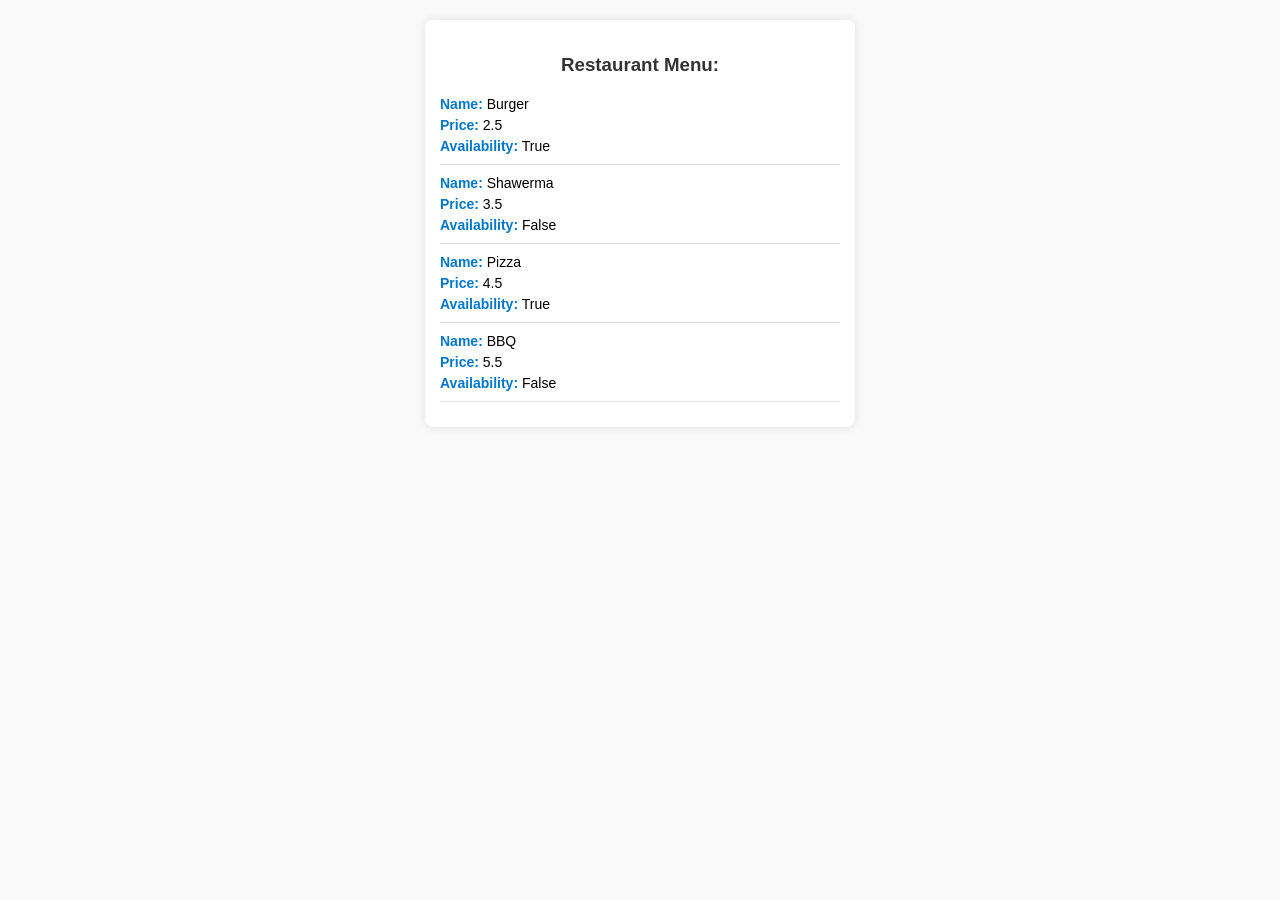
<file: json/index.html>
<!DOCTYPE html>
<html lang="en">
<head>
  <meta charset="UTF-8">
  <title>Display JSON</title>
  <link rel="stylesheet" href="style.css">
</head>



<body>
  <div id="Info"></div>
  <script src="script.js"></script>
</body>
</html>
</file>
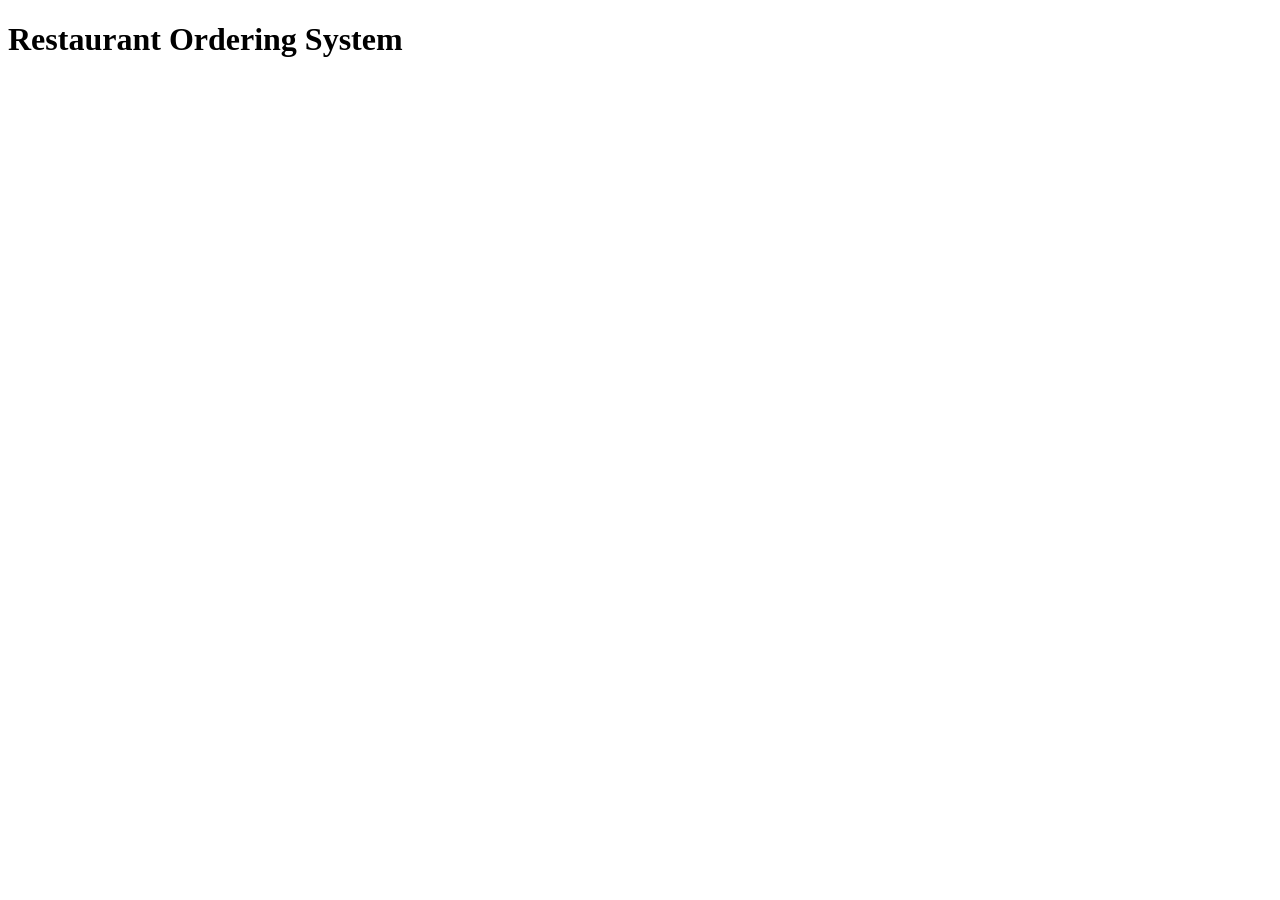
<file: index1.html>
<!DOCTYPE html>
<html lang="en">
<head>
    <meta charset="UTF-8">
    <meta name="viewport" content="width=device-width, initial-scale=1.0">
    <title> Restaurant Ordering System</title>
</head>
<body>
     <h1>Restaurant Ordering System</h1><br>
     <script src="JSTASKS1.js"></script>
</body>
</html>
</file>
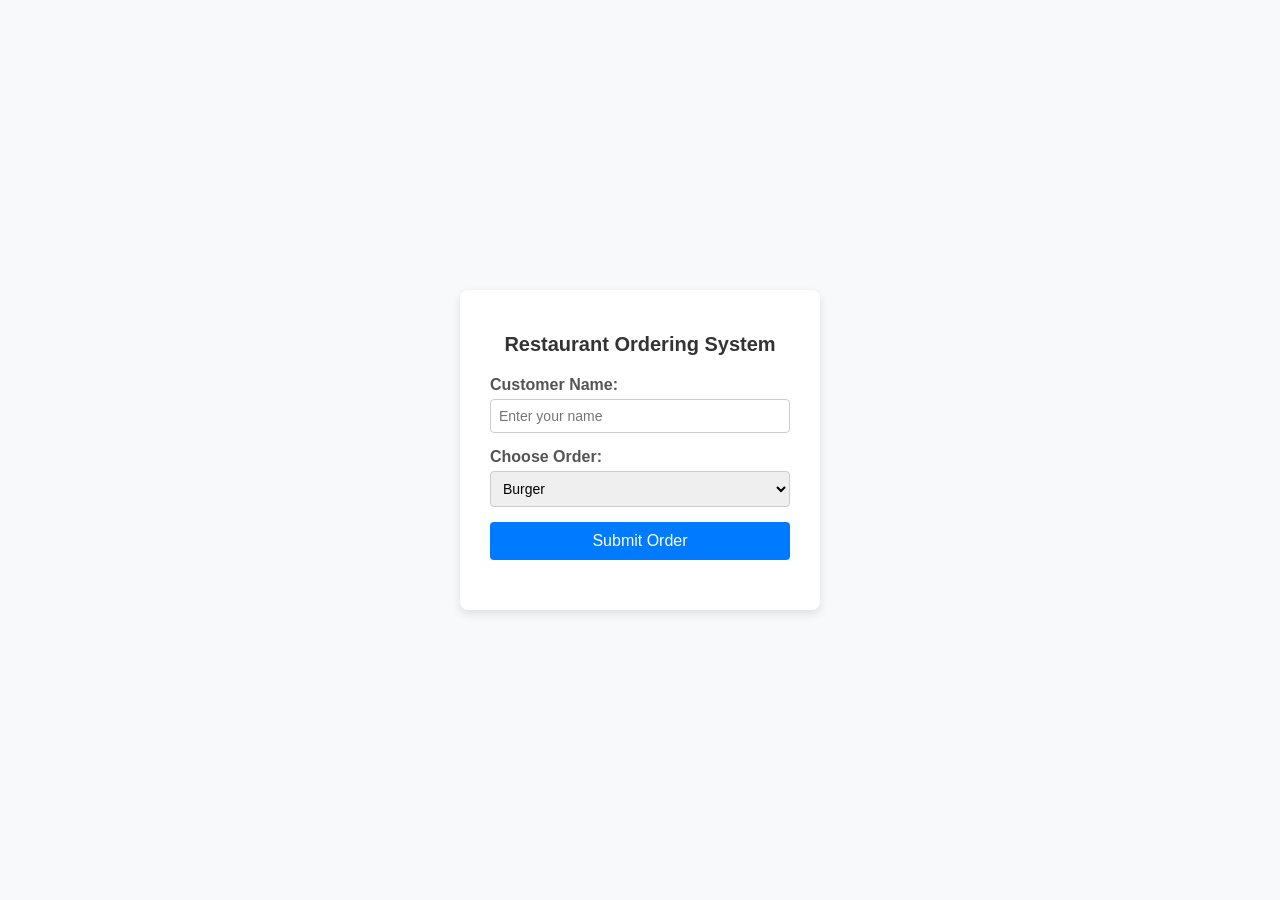
<file: index3.html>
<!DOCTYPE html>
<html lang="en">
<head>
    <meta charset="UTF-8">
    <title>Restaurant Ordering System</title>
    <link rel="stylesheet" href="style3.css">
</head>
<body>

    <div class="restaurant-container">
        <h1>Restaurant Ordering System</h1>

        <!-- 1. Customer Name Input -->
        <div class="input-group">
            <label for="customerName">Customer Name:</label>
            <input type="text" id="customerName" class="name-input" placeholder="Enter your name">
        </div>

        <!-- 2. Order Select Menu -->
        <div class="input-group">
            <label for="foodOrder">Choose Order:</label>
            <select id="foodOrder" class="order-select">
                <option value="Burger">Burger</option>
                <option value="Shawarma">Shawarma</option>
                <option value="Zinger">Zinger</option>
            </select>
        </div>

        <!-- 3. Submit Button with Events -->
        <button id="submitBtn" onclick="displayOrder()" onmouseover="changeColor()" onmouseout="resetColor()">Submit Order</button>

        <!-- 4. Output Display Area -->
        <h3 id="result" class="result-text"></h3>
    </div>

    <script src="JSTASKS3.js"></script>
</body>
</html>
</file>
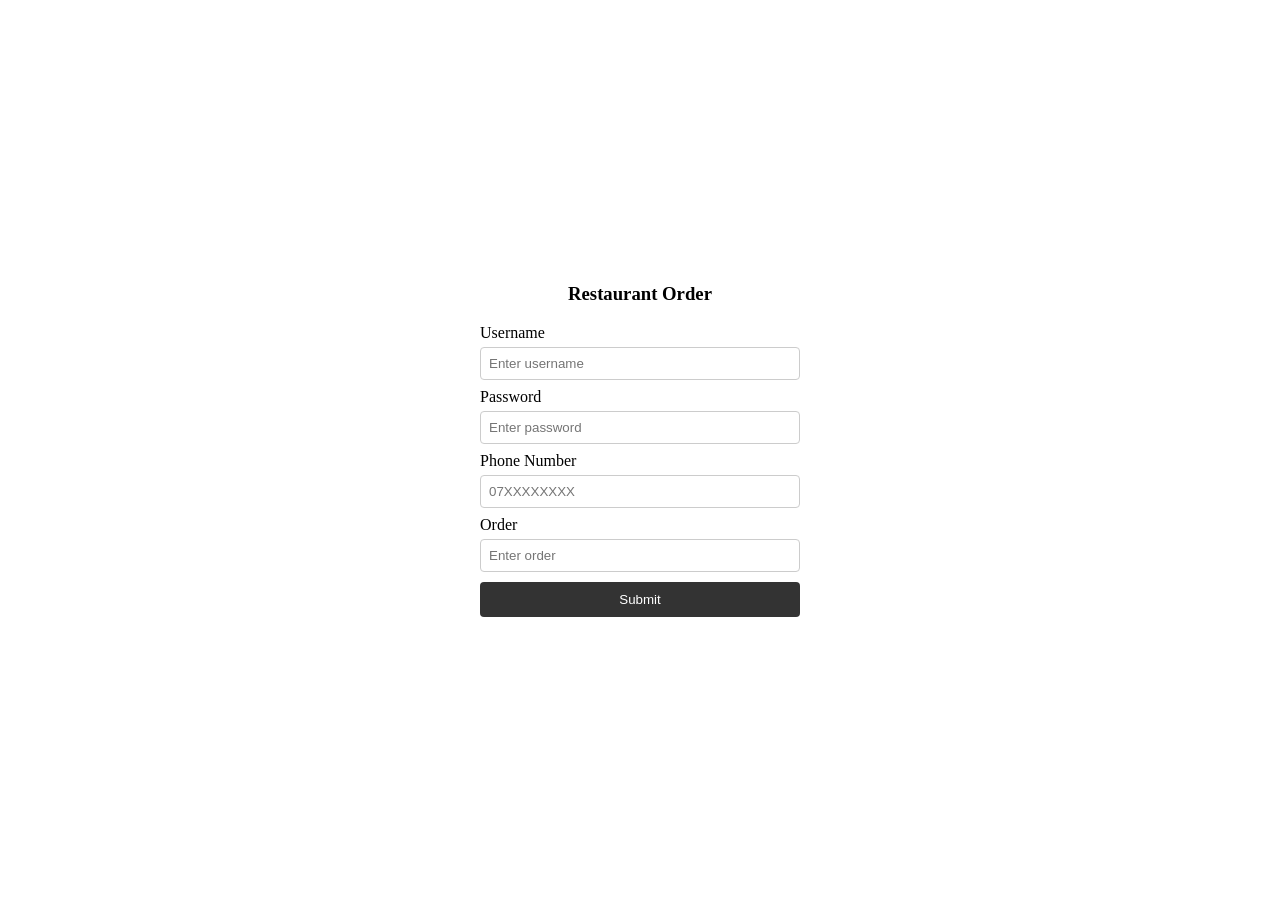
<file: JS Storage, Regex & Date/index5.html>
<!DOCTYPE html>
<html lang="en">
<head>
    <meta charset="UTF-8">
    <meta name="viewport" content="width=device-width, initial-scale=1.0">
    <title>Restaurant Order System</title>
    <style>
        body {
            margin: 0;
            height: 100vh;
            display: flex;
            justify-content: center;
            align-items: center;
            background: url('https://images.unsplash.com/photo-1498837167922-ddd27525d352?w=1200');
            background-size: cover;
        }

        .form-box {
            background-color: white;
            padding: 30px;
            border-radius: 10px;
            width: 320px;
        }

        input {
            width: 100%;
            padding: 8px;
            margin-top: 5px;
            box-sizing: border-box;
            border: 1px solid #ccc;
            border-radius: 4px;
        }

        .error-msg {
            color: red;
            font-size: 11px;
            display: block;
            margin-bottom: 8px;
        }

        #button {
            width: 100%;
            padding: 10px;
            background-color: #333;
            color: white;
            border: none;
            border-radius: 4px;
            margin-top: 10px;
        }

        #button:hover {
            background-color: #555;
        }
    </style>
</head>
<body>

    <div class="form-box">
        <h3 style="margin-top: 0; text-align: center;">Restaurant Order</h3>
        <form>
            <label>Username</label><br>
            <input type="text" id="Username" placeholder="Enter username"><br>
            <span id="usernameError" class="error-msg"></span>

            <label>Password</label><br>
            <input type="password" id="Password" placeholder="Enter password"><br>
            <span id="passwordError" class="error-msg"></span>

            <label>Phone Number</label><br>
            <input type="text" id="PhoneNumber" placeholder="07XXXXXXXX"><br>
            <span id="phoneError" class="error-msg"></span>

            <label>Order</label><br>
            <input type="text" id="Order" placeholder="Enter order"><br>
        </form>

        <button id="button" onclick="submitForm()">Submit</button>
    </div>

    <script src="JSTASKS5.js"></script> 
</body>
</html>
</file>
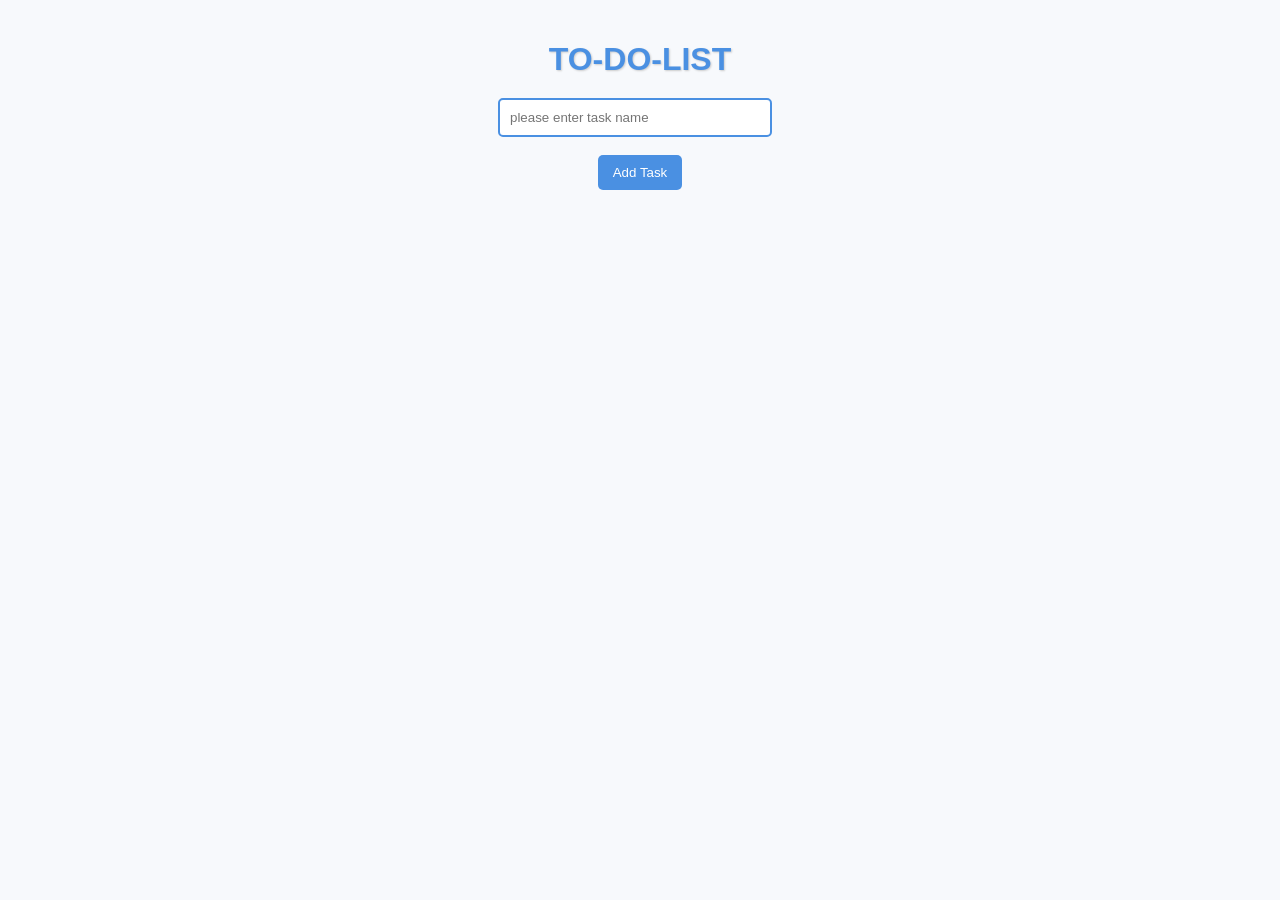
<file: JS TO DO LIST/task.html>
<!DOCTYPE html>
<html lang="en">
<head>
    <meta charset="UTF-8">
    <meta name="viewport" content="width=device-width, initial-scale=1.0">
    <title>TO-DO-LIST</title>
    <link rel="stylesheet" href="./style.css">
</head>
<body>

<h1>TO-DO-LIST</h1>

<input type="text" id="inputText" placeholder="please enter task name" ><br>
<button type="button" id="addButton">Add Task</button>
<br><br>

<div id="listTask">

</div>

<script src="task.js" defer></script>
</body>
</html>
</file>
<file: json/style.css>
body {
  font-family: Arial, sans-serif;
  background-color: #f9f9f9; /* خلفية فاتحة */
  margin: 20px;
}

h3 {
  color: #333;
  text-align: center;
  margin-bottom: 20px;
}

#Info {
  max-width: 400px;
  margin: auto;
  background: #fff;
  padding: 15px;
  border-radius: 8px;
  box-shadow: 0 0 10px rgba(0,0,0,0.1);
}

#Info p {
  margin: 5px 0;
  font-size: 14px;
}

#Info strong {
  color: #0077cc; /* لون مميز للعناوين */
}

hr {
  border: none;
  border-top: 1px solid #ddd;
  margin: 10px 0;
}
</file>
<file: style3.css>
body {
    font-family: Arial, sans-serif;
    background-color: #f8f9fa;
    background-image : url("https://i.pinimg.com/1200x/db/04/35/db0435b7be4b6bd92e94fb40e7df327b.jpg");
    display: flex;
    justify-content: center;
    align-items: center;
    height: 100vh;
    margin: 0;
}

.restaurant-container {
    background: white;
    padding: 30px;
    border-radius: 8px;
    box-shadow: 0px 4px 10px rgba(0, 0, 0, 0.1);
    width: 300px;
}

h1 {
    font-size: 20px;
    text-align: center;
    color: #333;
    margin-bottom: 20px;
}

.input-group {
    margin-bottom: 15px;
    display: flex;
    flex-direction: column;
}

label {
    margin-bottom: 5px;
    font-weight: bold;
    color: #555;
}

input, select {
    padding: 8px;
    border: 1px solid #ccc;
    border-radius: 4px;
    font-size: 14px;
}

button {
    width: 100%;
    padding: 10px;
    background-color: #007bff;
    color: white;
    border: none;
    border-radius: 4px;
    font-size: 16px;
    cursor: pointer;
    transition: background-color 0.2s;
}

.result-text {
    margin-top: 20px;
    text-align: center;
    color: #28a745;
    font-size: 16px;
}
</file>
<file: JS TO DO LIST/style.css>
body {
    font-family: Arial, sans-serif;
    background: #f7f9fc;
    margin: 0;
    padding: 20px;
    display: flex;
    flex-direction: column;
    align-items: center;
}


h1 {
    color: #4a90e2;
    margin-bottom: 20px;
    text-shadow: 1px 1px 2px #ccc;
}


#inputText {
    padding: 10px;
    width: 250px;
    border: 2px solid #4a90e2;
    border-radius: 5px;
    outline: none;
    margin-right: 10px;
}


#addButton {
    padding: 10px 15px;
    background: #4a90e2;
    color: white;
    border: none;
    border-radius: 5px;
    cursor: pointer;
    transition: 0.3s;
}

#addButton:hover {
    background: #357ab8;
}


#listTask {
    margin-top: 20px;
    width: 300px;
}


#listTask p {
    background: #fff;
    border: 1px solid #ddd;
    padding: 10px;
    border-radius: 5px;
    margin: 8px 0;
    display: flex;
    justify-content: space-between;
    align-items: center;
    box-shadow: 0 2px 5px rgba(0,0,0,0.1);

    
    opacity: 0;
    transform: translateY(10px);
    animation: fadeIn 0.5s forwards;
}

#listTask button {
    background: #e74c3c;
    color: white;
    border: none;
    border-radius: 5px;
    padding: 5px 10px;
    cursor: pointer;
    transition: 0.3s;
}

#listTask button:hover {
    background: #c0392b;
}


@keyframes fadeIn {
    to {
        opacity: 1;
        transform: translateY(0);
    }
}
</file>
